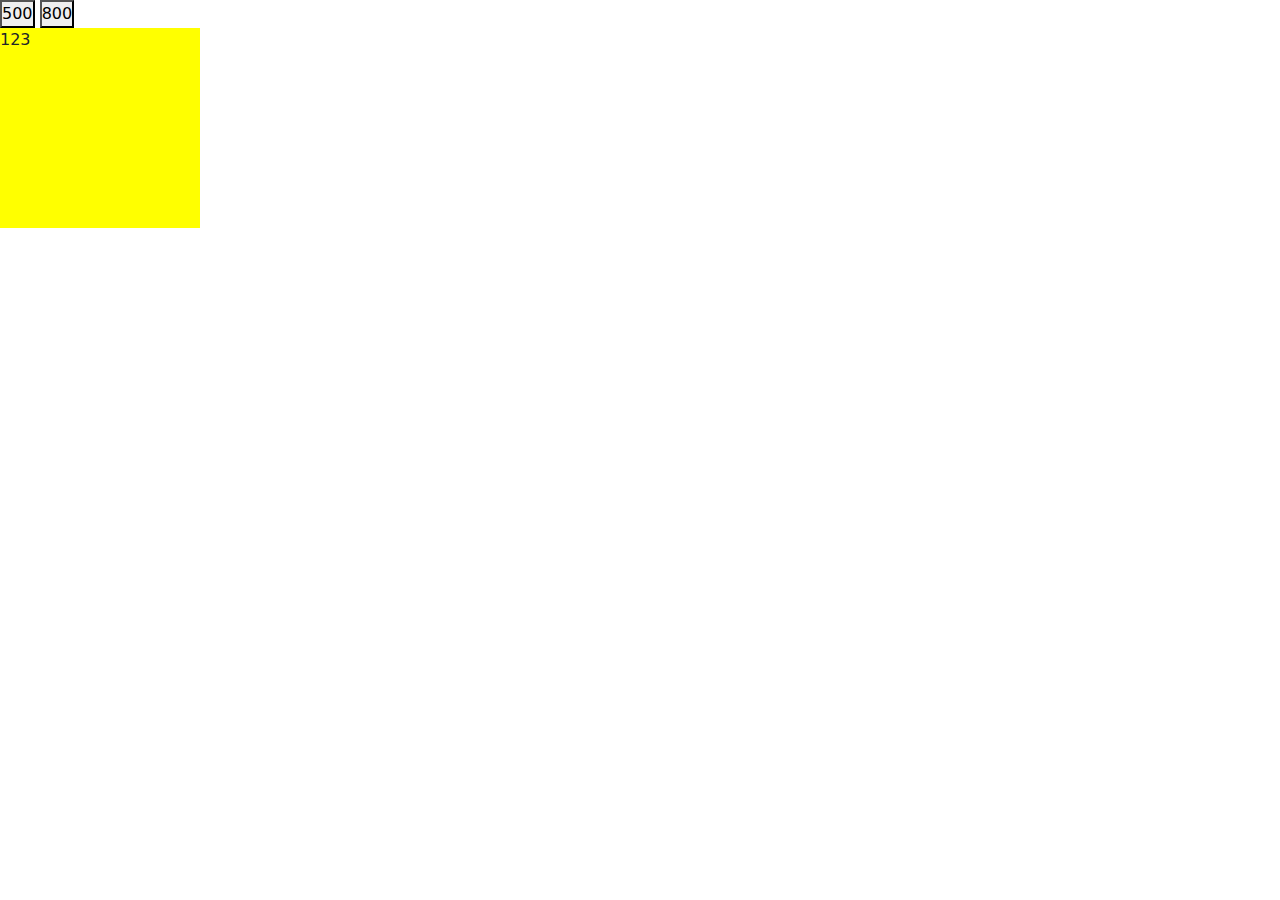
<file: animate.html>
<!DOCTYPE html>
<html>
<head><meta charset="UTF-8">
<link href="./bootstrap5/css/bootstrap.rtl.css" rel="stylesheet"/>
<script src="./bootstrap5/js/bootstrap.bundle.js"></script>
<link rel='icon' href='img/1.jpg'>
</head>
<title>CSS選擇器</title>
<style>
*{margin:0;padding:0}
	div{width:200px;height:200px;background:yellow;position:absolute;}
	
</style>
<body>
	<button class='btn1'>500</button>
	<button class='btn2'>800</button>
	<div><span>123</span></div>
<script>
	function animate(obj,target,callback){
		clearInterval(obj.timer)
	obj.timer=setInterval(function(){
	if(target == obj.offsetLeft){
		clearInterval(obj.timer)
		if(callback){callback()}}
	var step=(target-obj.offsetLeft)/10
	step=step>0? Math.ceil(step):Math.floor(step);
	
	obj.style.left=obj.offsetLeft+step +'px';
	  
	},15)
	}
	
	let btn1=document.querySelector('.btn1')
	let btn2=document.querySelector('.btn2')
	let div=document.querySelector('div')
	
	btn1.addEventListener('click',function(){
	animate(div,500,function(){div.style.background='red'})
	})
	
	btn2.addEventListener('click',function(){
	animate(div,800)
	})
</script>
</body>
</html>
</file>
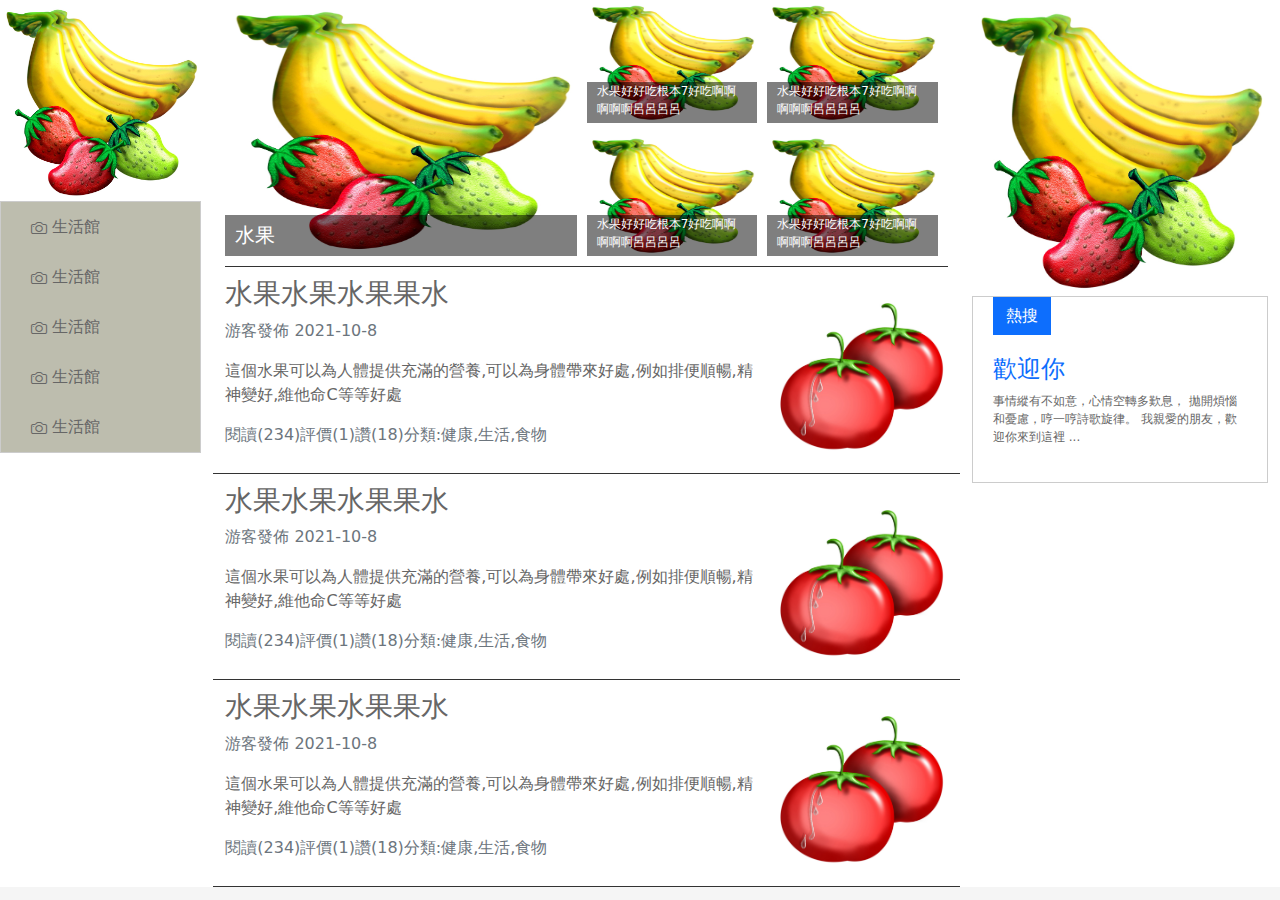
<file: RWD.html>
<!DOCTYPE html>
<html>
<head><meta charset="UTF-8">
<meta name="viewport" content="width=device-width, initial-scale=1.0">
<link href="./bootstrap5/css/bootstrap.rtl.css" rel="stylesheet"/>
<script src="./bootstrap5/js/bootstrap.bundle.js"></script>
<link rel='icon' href='img/1.jpg'>
<!--引入圖標-->
<link rel="stylesheet" href="https://cdn.jsdelivr.net/npm/bootstrap-icons@1.5.0/font/bootstrap-icons.css">
<link rel='stylesheet' href='index.css'>
</head>
<title>bootstrap5練習</title>
<style>
*{margin: 0;padding: 0;}
	
</style>

<body>
	<div class='container'>
		<div class='row'>
		<!--header在md上佔2格 -->
		 <header class='col-md-2'>
				<div class='logo'>
				<a href='#' >
					<img src='img/1.jpg' class='d-none d-md-block'>
					<span><img src='img/1.jpg' class='d-block d-md-none'></span>
				</a>
				</div>
				<div class='nav'>
					<ul>
					  <li><a href='#' class="bi bi-camera">生活館</a></li>
					  <li><a href='#' class="bi bi-camera">生活館</a></li>
					  <li><a href='#' class="bi bi-camera">生活館</a></li>
					  <li><a href='#' class="bi bi-camera">生活館</a></li>
					  <li><a href='#' class="bi bi-camera">生活館</a></li>
					</ul> 
				</div>
		  </header>
		  <!--article在md上佔7格 -->
		  <article class='col-md-7'>
			<div class='news clearfix'>
			  <ul>
				 <li><a href='#'><img src='img/1.jpg'><p>水果</p></a></li>
				 <li><a href='#'><img src='img/1.jpg'><p>水果好好吃根本7好吃啊啊啊啊啊呂呂呂呂</p></a></li>
				 <li><a href='#'><img src='img/1.jpg'><p>水果好好吃根本7好吃啊啊啊啊啊呂呂呂呂</p></a></li>
				 <li><a href='#'><img src='img/1.jpg'><p>水果好好吃根本7好吃啊啊啊啊啊呂呂呂呂</p></a></li>
				 <li><a href='#'><img src='img/1.jpg'><p>水果好好吃根本7好吃啊啊啊啊啊呂呂呂呂</p></a></li>
			  </ul>
			</div>
			<div class='publish'>
			  <div class='row'>	
			  <!--內容在sm上佔9格 -->
				<div class='col-sm-9'>
				  <a href='#'> <h3>水果水果水果果水</h3></a>
				  <!--只在md以上顯示-->
					<p class='text-muted d-none d-md-block'>游客發佈 2021-10-8</p>
					<a href='#'><p class='d-none d-md-block'>這個水果可以為人體提供充滿的營養,可以為身體帶來好處,例如排便順暢,精神變好,維他命C等等好處</p></a>
					<p class='text-muted'>閱讀(234)評價(1)讚(18)分類:健康,生活,食物</p>
				</div>
				<div class='col-sm-3 pic'>
					<a href='#'><img src='img/2.jpg' class='d-none d-md-block'></a>
				</div>
			  </div>
			  
			  <div class='row'>	
				<div class='col-sm-9'>
				   <a href='#'> <h3>水果水果水果果水</h3></a>
					<p class='text-muted d-none d-md-block'>游客發佈 2021-10-8</p>
					<a href='#'><p class='d-none d-md-block'>這個水果可以為人體提供充滿的營養,可以為身體帶來好處,例如排便順暢,精神變好,維他命C等等好處</p></a>
					<p class='text-muted'>閱讀(234)評價(1)讚(18)分類:健康,生活,食物</p>
				</div>
				<div class='col-sm-3 pic'>
					<a href='#'><img src='img/2.jpg' class='d-none d-md-block'></a>
				</div>
			  </div>
			  
			  <div class='row'>	
				<div class='col-sm-9'>
				   <a href='#'> <h3>水果水果水果果水</h3></a>
					<p class='text-muted d-none d-md-block'>游客發佈 2021-10-8</p>
					<a href='#'><p class='d-none d-md-block'>這個水果可以為人體提供充滿的營養,可以為身體帶來好處,例如排便順暢,精神變好,維他命C等等好處</p></a>
					<p class='text-muted'>閱讀(234)評價(1)讚(18)分類:健康,生活,食物</p>
				</div>
				<div class='col-sm-3 pic'>
					<a href='#'><img src='img/2.jpg' class='d-none d-md-block'></a>
				</div>
			  </div>
			</div>
		  </article>
		  
		  <aside class='col-md-3'>
				<a href='#' class='banner'>
				  <img src='img/1.jpg' >
				</a>
				
				<a href='#' class='hot'>
				<span class='btn btn-primary'>熱搜</span>
				<h4 class='text-primary'>歡迎你</h4>
				<p>事情縱有不如意，心情空轉多歎息， 拋開煩惱和憂慮，哼一哼詩歌旋律。  我親愛的朋友，歡迎你來到這裡 ...</p>
				</a>
		  </aside>
		</div>
	</div>
<script>
	
</script>
</body>
</html>
</file>
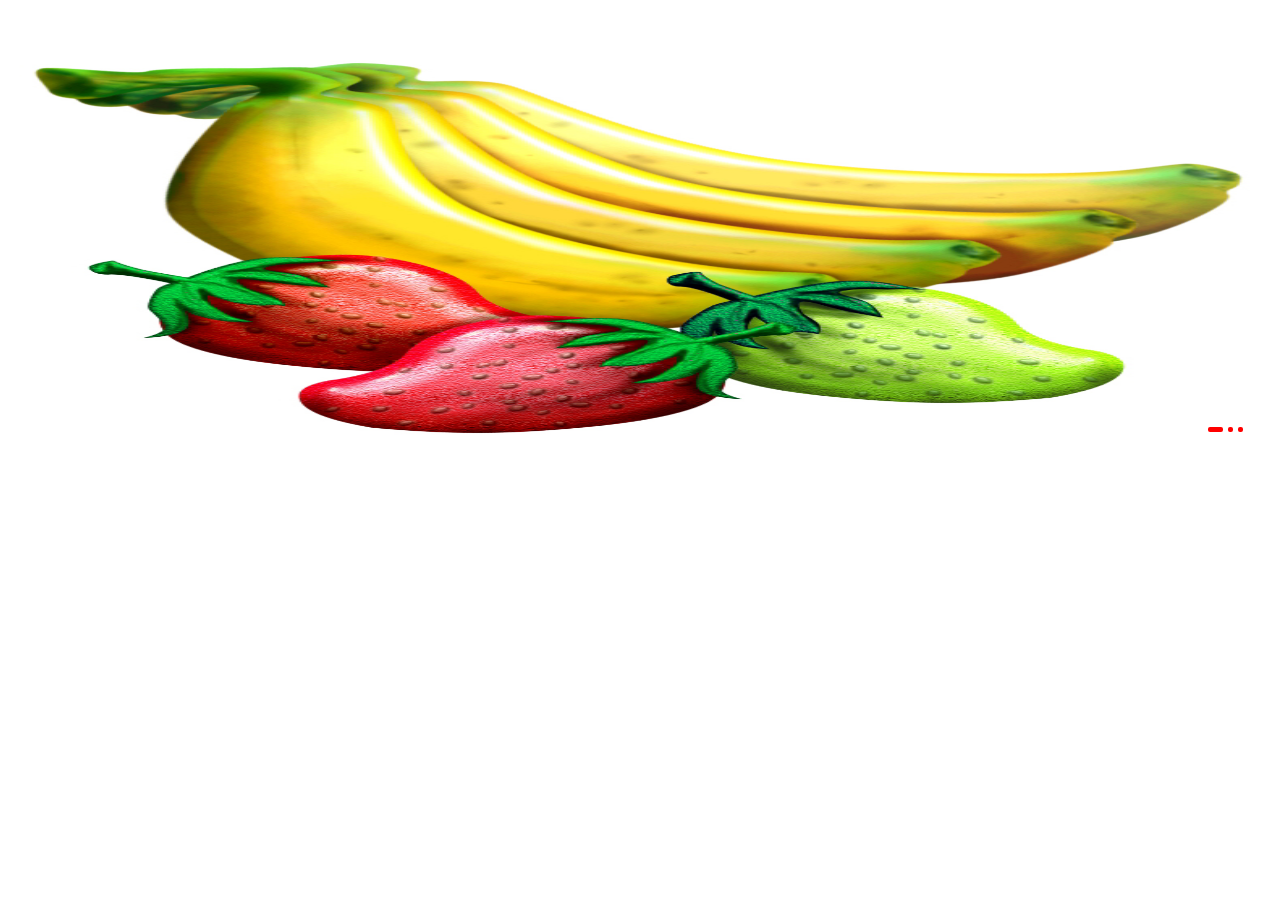
<file: rwdSwiper.html>
<!DOCTYPE html>
<html>
<head><meta charset="UTF-8">
<link href="./bootstrap5/css/bootstrap.rtl.css" rel="stylesheet"/>
<script src="./bootstrap5/js/bootstrap.bundle.js"></script>
<link rel='icon' href='img/1.jpg'>
<script src='moblieJS.js'></script>
</head>
<title>bootstrap5手機輪播圖</title>
<style>
*{margin:0;padding:0;}
	.focus{padding-top:44px;position:relative;overflow:hidden;}
	.focus ul{width:500%;overflow:hidden;margin-left:-100%}
	.focus ul li{float:left;width:20%;list-style:none;}
	.focus ol{position:absolute;bottom:5px;right:5px;}
	.focus ol li{width:5px;height:5px;background:red;list-style:none;
	border-radius:2px;display:inline-block;transition:all .3s}
	.focus ol li.current{width:15px;}
	
	
</style>	
<body>
	<div class='focus'>
		<ul>
			<li><img src='img/3.jpg'style='width:100%;height:400px;'></li>
			<li><img src='img/1.jpg'style='width:100%;height:400px;'></li>
			<li><img src='img/2.jpg'style='width:100%;height:400px;'></li>
			<li><img src='img/3.jpg'style='width:100%;height:400px;'></li>
			<li><img src='img/1.jpg'style='width:100%;height:400px;'></li>
		</ul>
		
		<ol>
			<li class='current'></li>
			<li></li>
			<li></li>
		</ol>
	</div>
	
<script>
	
</script>
</body>
</html>
</file>
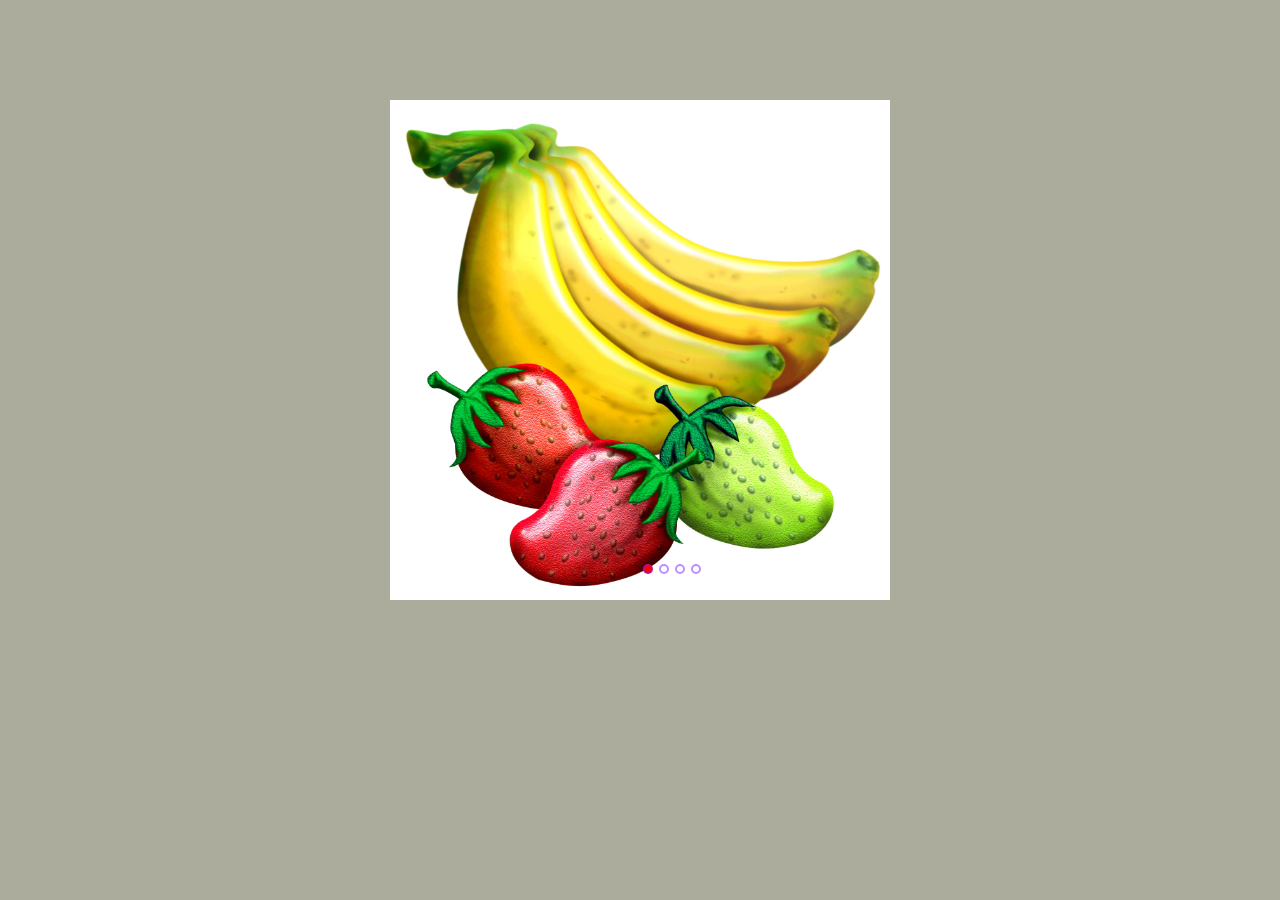
<file: Swiper.html>
<!DOCTYPE html>
<html>
<head><meta charset="UTF-8">
<link href="./bootstrap5/css/bootstrap.rtl.css" rel="stylesheet"/>
<script src="./bootstrap5/js/bootstrap.bundle.js"></script>
<link rel='icon' href='img/1.jpg'>
<script src='animate.js'></script>
<script src='js.js'></script>
</head>
<title>輪播圖</title>
<style>
*{margin:0;padding:0;}
body{background:#acac9d}
	.focus{width:500px;height:500px;margin:100px auto;position:relative;overflow:hidden}
	.arrow-l{position:absolute;bottom:50%;text-decoration:none;display:none;z-index:1;}
	.arrow-r{position:absolute;right:0;bottom:50%;text-decoration:none;display:none;z-index:1;}
	.focus ul{width:410%;list-style-type:none;position:absolute;}
	.focus ul li{float:left;}
	.circle{position:absolute;bottom:10px;left:50%}
	.circle li{float:left;width:10px;height:10px;margin:0 3px;list-style-type:none;
	border:2px solid rgba(123,32,444,.5);border-radius:50%;cursor:pointer;}
	.current{background:red}
</style>
<body>
	<div class='focus'>
	  <a href='JavaScript:;'class='arrow-l'>prev</a>
	  <a href='JavaScript:;'class='arrow-r'>next</a>
		 <ul >
		   <li><a href='JavaScript:;'><img src='img/1.jpg' style='width:500px;height:500px;'></a></li>
		   <li><a href='JavaScript:;'><img src='img/2.jpg' style='width:500px;height:500px;'></a></li>
		   <li><a href='JavaScript:;'><img src='img/3.jpg' style='width:500px;height:500px;'></a></li>
		   <li><a href='JavaScript:;'><img src='img/4.jpg' style='width:500px;height:500px;'></a></li>
		 </ul>
		 
		 <ol class='circle'>
		 
		 </ol>
	</div>
<script>

</script>
</body>
</html>
</file>
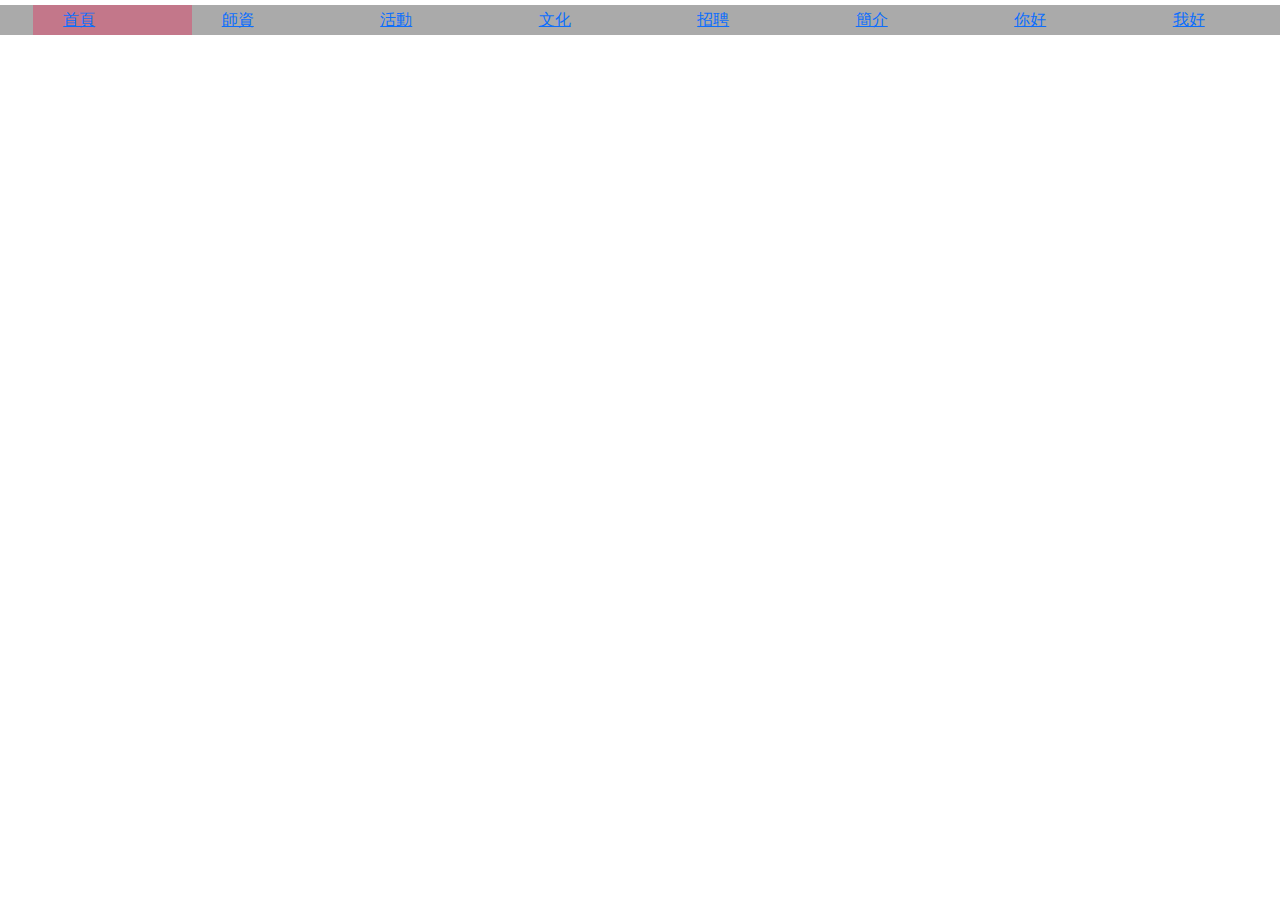
<file: topBar.html>
<!DOCTYPE html>
<html>
<head><meta charset="UTF-8">
<link href="./bootstrap5/css/bootstrap.rtl.css" rel="stylesheet"/>
<script src="./bootstrap5/js/bootstrap.bundle.js"></script>
<link rel='icon' href='img/1.jpg'>
<script src='animate.js'></script>
</head>
<title>topBar點中效果</title>
<style>
*{margin:0;padding:0;}
	#c_nav{width:1300px;height:30px;line-height:30px;background:#aaaaaa;margin:5px auto;
	text-align:center;}
	ul{display:flex;}
	li {flex-grow:1;list-style-type:none;z-index:9;}
	li a{display:block}
	.cloud{background:rgba(345,3,66,.3);width:158.5px;height:30px;
	position:absolute;z-index:1;left:33px;}
</style>
<body>
	<div id='c_nav' class='c-nav'>
	  <span class='cloud'></span>
	    <ul>
			<li class='current'><a href='#'>首頁</a></li>
			<li><a href='#'>師資</a></li>
			<li><a href='#'>活動</a></li>
			<li><a href='#'>文化</a></li>
			<li><a href='#'>招聘</a></li>
			<li><a href='#'>簡介</a></li>
			<li><a href='#'>你好</a></li>
			<li><a href='#'>我好</a></li>
	</div>
	
<script>
  let nav=document.querySelector('#c_nav');
  let cloud=document.querySelector('.cloud');
  let li=document.querySelector('ul').querySelectorAll('li');
  let current=document.querySelector('.current');
	current=current.offsetLeft;
	
	for(let i=0;i<li.length;i++){
	
	  li[i].addEventListener('mouseenter',function(){
	  
	  animate(cloud,this.offsetLeft)
	  
	  })
	  
	  li[i].addEventListener('mouseleave',function(){
	  
	  animate(cloud,current)
	  })
	  
	  li[i].addEventListener('click',function(){
		current=this.offsetLeft;
	  })
	  }
</script>
</body>
</html>
</file>
<file: index.css>
ul{list-style:none;margin:0;padding:0;width:100%}
	a{text-decoration:none;color:#666;}
body{background-color:#f5f5f5;}
.container{background:white}
/*手動修改最大寬度 */
	@media screen and (min-width:1280px) {
		.container {
		max-width: 1280px;}
		}
/* header*/
	header{padding-left:0!important;}
	
	.logo img{max-width:100%;}
	.logo span img{width:400px;height:200px;margin:0 auto;}
	
	.nav{background-color:#bdbdae;border:1px solid #ccc;}
	.nav a{display:block;height:50px;line-height:50px;
	font-size:16px;padding-left:30px}	
	.nav a:hover {background:#fff;color:#333;}	
	.nav a::before{vertical-align:middle;padding-right:5px;}
	/*news*/
	.news li{float:left;width:25%;padding-right:10px;height:133px;
	padding-bottom:10px;}
	.news li a{width:100%;height:100%;display:block;position:relative}
	.news li a img{width:100%;height:100%;}
	.news li:nth-child(1){width:50%;height:266px;}
	.news li:nth-child(1) p{line-height:41px;font-size:20px;}
	.news li a p{background:rgba(0,0,0,.5);color:white;margin-bottom:0;
	position:absolute;width:100%;height:41px;bottom:0;
	left:0;font-size:12px;padding:0 10px;}
	/*中型瑩幕下*/
	@media screen and (max-width:767px){
		.nav li{float:left;
		width:20%}
		article { margin-top:10px!important}
		.news ul li:nth-child(1){width:100%}
		.news ul li{width:50%}
		aside  a img{width:400px;height:200px;margin:0 auto;}
	}
	
	@media screen and (max-width:767px){
		.nav li a{font-size:14px;
				padding:0 3px}
		header{padding-left:12px!important}
	}
	/*publish*/
	.publish{border-top:1px solid #333;}
	.publish .row{border-bottom:1px solid #333;padding:10px 0;}
	.pic {margin-top:10px;padding-left:0;}
	.pic img {width:100%}
	/*banner*/
	.banner img{width:100%}
	.hot {border:1px solid #ccc;display:block;padding:0 20px 20px}
	.hot span{border-radius:0;margin-bottom:20px}
	.hot p{font-size:12px}
</file>
